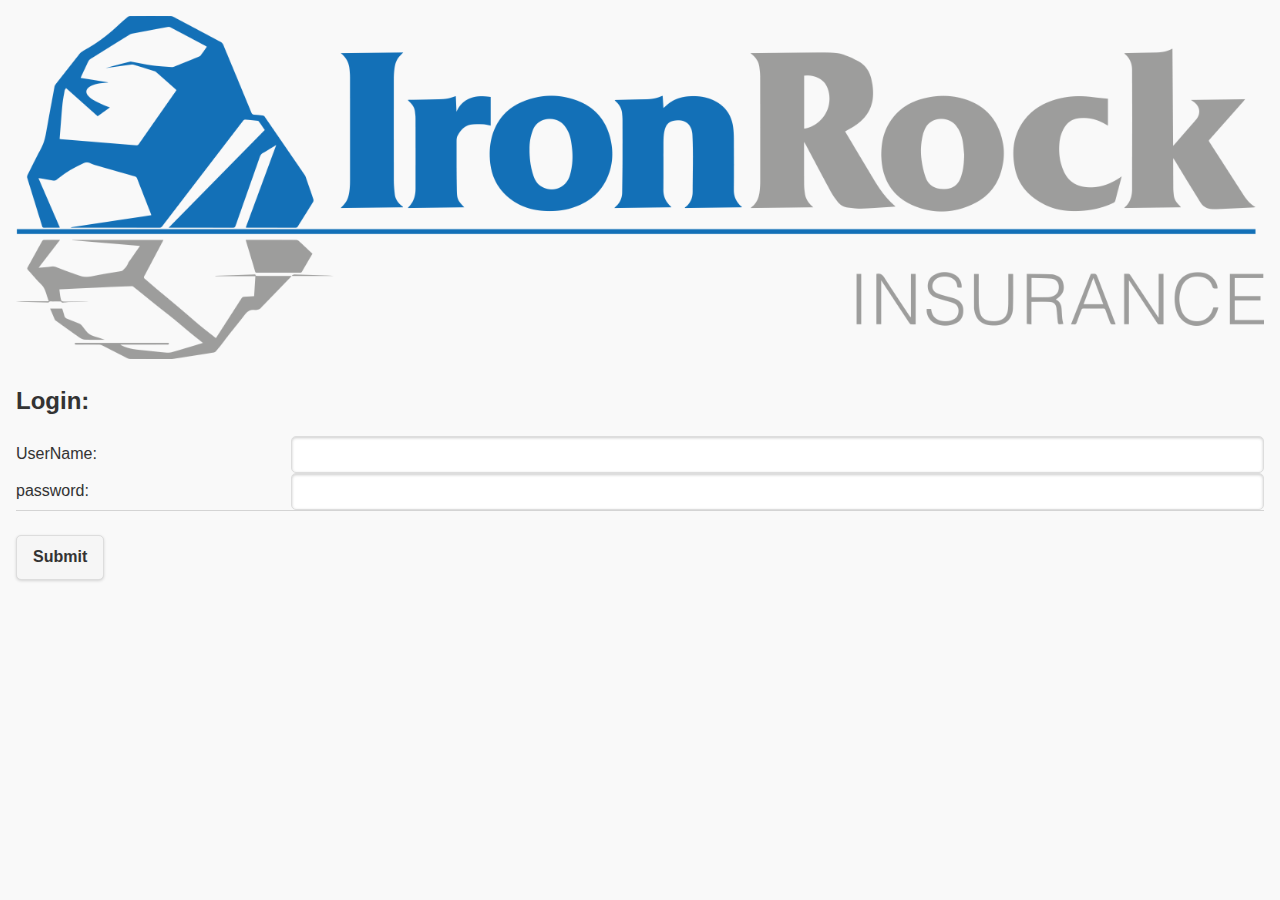
<file: platforms/browser/www/index.html>
<!DOCTYPE html>
<html>

<head>
	<meta charset="utf-8" />
	<!--
        Customize the content security policy in the meta tag below as needed. Add 'unsafe-inline' to default-src to enable inline JavaScript.
        For details, see http://go.microsoft.com/fwlink/?LinkID=617521
    -->
	<meta http-equiv="Content-Security-Policy" content="default-src *;style-src * 'unsafe-inline' ;script-src * 'unsafe-inline' ;media-src *; img-src * data:;" />
	<!--    <meta http-equiv="Content-Security-Policy" content="default-src	'self' api.courserv.com; 'self' data: gap: api.courserv.com 'unsafe-eval'; style-src 'self' 'unsafe-inline'; media-src *">-->
	<!-- IronRockApplication references -->

	<title>Iron Rock Insurance-Application</title>

	<meta name="viewport" content="width=device-width, initial-scale=1, user-scalable=no" />

	<link rel="stylesheet" href="css/jquery.mobile-1.4.5.css" />
	<link rel="stylesheet" href="css/jquery.mobile.inline-png-1.4.5.css" />
	<link rel="stylesheet" href="css/jquery.mobile.inline-svg-1.4.5.css" />
	<link rel="stylesheet" href="css/jquery.mobile.icons-1.4.5.css" />
	<link rel="stylesheet" href="css/jquery.mobile.theme-1.4.5.min.css" />
	<link rel="stylesheet" href="css/index.css" />

	<script src="scripts/jquery-2.2.2.min.js"></script>
	<script src="scripts/modernizr.custom.34982.js"></script>
	<script src="scripts/jquery.mobile-1.4.5.js"></script>

	<!--<script type="text/javascript" src="scripts/initPage.js"></script>-->

</head>

<body>
	<div data-role="page" id="main-page">
		<div data-role="main" class="ui-content">
			<img src="images/IronRockLogo.png" alt="image" style="width: 100%;" />
			<div id="main-page-login">
				<h2>Login:</h2>
				<div class="ui-field-contain">
					<label for="username">UserName:</label>
					<input type="text" name="username" id="username">

					<label for="password">password:</label>
					<input type="password" name="password" id="password">
				</div>
				<input type="button" data-inline="true" value="Submit" id="login-submit">
			</div>
			<div id="main-page-selection" style="display:none">
				<a id="menu-vehicle" data-role="button" href="#" data-shadow="false" data-theme="none">
					<img src="images/motor.jpg" border="0" style="opacity:0.4;filter:alpha(opacity=40);" />
				</a>
				<a id="menu-property" data-role="button" href="#" data-shadow="false" data-theme="none">
					<img src="images/house.jpg" border="0" style="opacity:0.4;filter:alpha(opacity=40);" />
				</a>
				<a class="exitApp" data-role="button" href="#" data-shadow="false" data-theme="none">
					<img src="images/exit.jpg" border="0" style="opacity:0.4;filter:alpha(opacity=40);" />
				</a>
			</div>
			<!--<a id="menu-vehicle" href="#" class="ui-btn ">Motor Vehicle Insurance</a>
            <a id="menu-property" href="#" class="ui-btn">Home Insurance</a>
            <a href="#" class="ui-btn exitApp">Exit App</a>-->
		</div>
	</div>

	<div data-role="page" id="personal-main-page">

		<div data-role="header" class="header" data-position="fixed">
		</div>

		<div data-role="main" class="ui-content">
			<form class="ProposalForm">
				<input type="hidden" id="signatureBytes" name="signatureBytes" />
				<input type="hidden" id="signatureImageType" name="signatureImageType" />
				<input type="hidden" id="insuranceType" name="insuranceType" />

				<div class="form-inline">
					<div class="ui-grid-a">
						<div class="ui-block-a">
							<div data-role="fieldcontain">
								<label for="applicantTRN">TRN</label>
								<!--<input type="text" name="text-basic" id="text-basic" value="" data-inline="true" />-->
								<input type="number" id="applicantTRN" name="applicantTRN" placeholder="Enter TRN" value="" data-inline="true" />
							</div>
						</div>
						<div class="ui-block-b">
							<a href="#" id="getTRNDetails" class="ui-btn ui-icon-search ui-btn-icon-notext ui-corner-all" data-inline="true">Check</a>
							<a href="#" id="clearTRNDetails" class="ui-btn ui-icon-delete ui-btn-icon-notext ui-corner-all" data-inline="true" style="display:none">Clear</a>
						</div>
					</div>
				</div>

				<hr />

				<div class="ui-grid-a">
					<div class="ui-block-a" style="width:22.5%;border-color:ActiveCaption">
						<img id="applicantPhoto" height="200" width="160" style="margin-top:20px;margin-left:20px" src="images/dummy.jpg" />
					</div>
					<div class="ui-block-b" style="width:77.5%">
						<div class="ui-field-contain" id="applicantTRNDetails">
							<label for="applicantSurname">Surname:</label>
							<input type="text" id="applicantSurname" name="applicantSurname" placeholder="Enter Surname" readonly>

							<label for="applicantFirstName">FirstName:</label>
							<input type="text" id="applicantFirstName" name="FirstName" placeholder="Enter FirstName" readonly>

							<label for="applicantMiddleName">MiddleName:</label>
							<input type="text" id="applicantMiddleName" name="applicantMiddleName" placeholder="Enter MiddleName" readonly>

							<label for="applicantTitle">Title:</label>
							<input type="text" id="applicantTitle" name="applicantTitle" placeholder="Enter Title" readonly>

							<label for="applicantDateOfBirth">Date Of Birth:</label>
							<input type="date" id="applicantDateOfBirth" name="applicantDateOfBirth" placeholder="Enter Date of Birth" readonly>
						</div>
					</div>
				</div>

				<div class="ui-field-contain">
					<label for="applicantPlaceOfBirth">Place Of Birth:</label>
					<input type="text" id="applicantPlaceOfBirth" name="applicantPlaceOfBirth" placeholder="Enter Place of Birth">

					<label for="applicantMothersMaidenName">Mother's Maiden Name:</label>
					<input type="text" id="applicantMothersMaidenName" name="applicantMothersMaidenName" placeholder="Enter your Mother's Maiden Name">

					<label for="applicantAlias">Other Names/Aliases:</label>
					<input type="text" id="applicantAlias" name="applicantAlias" placeholder="Enter other name/alias">
				</div>

				<div class="ui-field-contain">
					<label for="applicantNationality">Country of Nationality:</label>
					<select name="applicantNationality" id="applicantNationality" class="countries"></select>
					<label for="applicantIDType" class="select">ID Type:</label>
					<select id="applicantIDType" name="applicantIDType">
						<option value="national">National ID</option>
						<option value="passport">Passport</option>
						<option value="driverLicense" selected>Driver's Licence</option>
					</select>
					<input type="hidden" id="dateFirstIssued" />
					<label for="applicantIDNumber">ID Number:</label>
					<input type="number" id="applicantIDNumber" name="applicantIDnumber" placeholder="Enter ID Number">
					<label for="applicationIDExpirationDate">Expiration Date:</label>
					<input type="date" id="applicationIDExpirationDate" name="applicationIDExpirationDate" placeholder="Enter Expiration Date" value="">
				</div>

			</form>
		</div>

		<footer data-role="footer" data-position="fixed"></footer>
	</div>

	<div data-role="page" id="personal-contact-page">

		<div data-role="header" class="header" data-position="fixed">
		</div>

		<div data-role="main" class="ui-content">
			<form class="ProposalForm">
				<div class="ui-field-contain">
					<label for="SourceOfFunds">Source of Funds:</label>
					<input type="text" id="SourceOfFunds" placeholder="Enter Source of Funds">
				</div>

				<div class="ui-field-contain">
					<label for="applicantEmailAddress">Email Address:</label>
					<input type="email" id="applicantEmailAddress" name="applicantEmailAddress" placeholder="Enter Email Address">
				</div>

				<div class="ui-field-contain">
					<label for="ApplicantMobileNumber">Mobile Number:</label>
					<input type="number" id="MobileNumber" name="applicantMobileNumber" placeholder="Enter Mobile Number">
				</div>

				<div class="ui-field-contain">
					<label for="applicantHomeNumber">Home Number:</label>
					<input type="number" id="applicantHomeNumber" name="applicantHomeNumber" placeholder="Enter Home Number">
				</div>

				<div class="ui-field-contain">
					<label for="applicantWorkNumber">Work Number:</label>
					<input type="number" id="applicantWorkNumber" name="applicantWorkNumber" placeholder="Enter Work Number">
				</div>

				<div id="homeAddress">
					<h4>Home Address</h4>
					<div class="ui-field-contain">
						<label for="applicantHomeStreetName">Street Number and Name:</label>
						<input type="text" id="applicantHomeStreetName" name="applicantHomeStreetName" placeholder="Enter Street Number and Name">
					</div>

					<div class="ui-field-contain">
						<label for="applicantHomeTown">City/Town/Postal Zone:</label>
						<input type="text" id="applicantHomeTown" name="applicantHomeTown" placeholder="Enter City, Town or Postal Zone">
					</div>

					<div class="ui-field-contain jamaica">
						<label for="applicantHomeParish">Select Parish:</label>
						<select name="applicantHomeParish" id="applicantHomeParish" data-mini="true">
							<option value="Kingston">Kingston</option>
							<option value="St. Andrew">St. Andrew</option>
							<option value="St. Catherine">St. Catherine</option>
							<option value="Clarendon">Clarendon</option>
							<option value="Manchester">Manchester</option>
							<option value="St. Elizabeth">St. Elizabeth</option>
							<option value="Westmoreland">Westmoreland</option>
							<option value="Hanover">Hanover</option>
							<option value="St. James">St. James</option>
							<option value="Trelawny">Trelawny</option>
							<option value="St. Ann">St. Ann</option>
							<option value="St. Mary">St. Mary</option>
							<option value="Portland">Portland</option>
							<option value="St. Thomas">St. Thomas</option>
						</select>
					</div>

					<div class="ui-field-contain international" style="display:none">
						<label for="applicantHomePostalCode">Postal Code:</label>
						<input type="text" id="applicantHomePostalCode" name="applicantHomePostalCode" placeholder="Enter Postal/ZIP Code">
					</div>

					<div class="ui-field-contain international" style="display:none">
						<label for="applicantHomeState">State/Province:</label>
						<input type="text" id="applicantHomeState" name="applicantHomeState" placeholder="Enter State/Province/County">
					</div>

					<div class="ui-field-contain">
						<label for="applicantHomeCountry">Select Country:</label>
						<select name="applicantHomeCountry" id="applicantHomeCountry" class="countries" data-mini="true"></select>
					</div>
				</div>


				<div class="ui-grid-c">
					<div class="ui-block-a" style="width: 40%">
						<label for="mailingAddressSame">
							Is Mailing Address Same as Home Address?
						</label>
					</div>
					<div class="ui-block-b" style="width: 40%">
						<select name="mailingAddressSame" id="mailingAddressSame" data-role="slider" data-mini="true">
							<option value="no">No</option>
							<option value="yes" selected>Yes</option>
						</select>
					</div>
				</div>

				<div id="mailingAddress" style="display:none">
					<h4>Mailing Address</h4>
					<div class="ui-field-contain">
						<label for="applicantMailStreetName">Street Number and Name:</label>
						<input type="text" id="applicantMailStreetName" name="appplicantMailStreetName" placeholder="Enter Street Number and Name">
					</div>

					<div class="ui-field-contain">
						<label for="applicantMailTown">City/Town/Postal Zone:</label>
						<input type="text" id="applicantMailTown" name="applicantMailTown" placeholder="Enter City, Town or Postal Zone">
					</div>

					<div class="ui-field-contain jamaica">
						<label for="applicantMailParish">Select Parish:</label>
						<select name="applicantMailParish" id="applicantMailParish" data-mini="true">
							<option value="Kingston">Kingston</option>
							<option value="St. Andrew">St. Andrew</option>
							<option value="St. Catherine">St. Catherine</option>
							<option value="Clarendon">Clarendon</option>
							<option value="Manchester">Manchester</option>
							<option value="St. Elizabeth">St. Elizabeth</option>
							<option value="Westmoreland">Westmoreland</option>
							<option value="Hanover">Hanover</option>
							<option value="St. James">St. James</option>
							<option value="Trelawny">Trelawny</option>
							<option value="St. Ann">St. Ann</option>
							<option value="St. Mary">St. Mary</option>
							<option value="Portland">Portland</option>
							<option value="St. Thomas">St. Thomas</option>
						</select>
					</div>

					<div class="ui-field-contain international" style="display:none">
						<label for="applicantMailPostalCode">Postal Code:</label>
						<input type="text" id="applicantMailPostalCode" name="applicantMailPostalCode" placeholder="Enter Postal/ZIP Code">
					</div>

					<div class="ui-field-contain international" style="display:none">
						<label for="applicantMailState">State/Province:</label>
						<input type="text" id="applicantMailState" name="applicantMailState" placeholder="Enter State/Province/County">
					</div>

					<div class="ui-field-contain">
						<label for="applicantMailCountry">Select Country:</label>
						<select name="applicantMailCountry" id="applicantMailCountry" class="countries" data-mini="true"></select>
					</div>

				</div>

			</form>

		</div>
		<footer data-role="footer" data-position="fixed"></footer>
	</div>

	<div data-role="page" id="personal-employer-details-page">

		<div data-role="header" class="header">
		</div>

		<div data-role="main" class="ui-content">
			<form class="ProposalForm">

				<div id="employer">
					<div class="ui-field-contain">
						<label for="applicantOccupation">Occupation:</label>
						<select name="applicantOccupation" id="applicantOccupation"></select>
					</div>
					<div class="ui-field-contain">
						<label for="employerName">Company Name:</label>
						<input type="text" name="employerName" id="employerName" placeholder="Enter Name In Full">
					</div>
					<div class="ui-field-contain">
						<label for="employerStreetName">Street Number and Name:</label>
						<input type="text" name="employerStreetName" id="employerStreetName" placeholder="Enter Street Number and Name">
					</div>
					<div class="ui-field-contain">
						<label for="employerTown">City/Town/Postal Zone:</label>
						<input type="text" name="employerTown" id="employerTown" placeholder="Enter City, Town or Postal Zone">
					</div>

					<div class="ui-field-contain jamaica">
						<label for="employerParish">Select Parish:</label>
						<select name="employerParish" id="employerParish" data-mini="true">
							<option value="Kingston">Kingston</option>
							<option value="St. Andrew">St. Andrew</option>
							<option value="St. Catherine">St. Catherine</option>
							<option value="Clarendon">Clarendon</option>
							<option value="Manchester">Manchester</option>
							<option value="St. Elizabeth">St. Elizabeth</option>
							<option value="Westmoreland">Westmoreland</option>
							<option value="Hanover">Hanover</option>
							<option value="St. James">St. James</option>
							<option value="Trelawny">Trelawny</option>
							<option value="St. Ann">St. Ann</option>
							<option value="St. Mary">St. Mary</option>
							<option value="Portland">Portland</option>
							<option value="St. Thomas">St. Thomas</option>
						</select>

					</div>

					<div class="ui-field-contain international" style="display:none">
						<label for="employerPostalCode">Postal Code:</label>
						<input type="text" id="employerPostalCode" name="employerPostalCode" placeholder="Enter Postal/ZIP Code">
					</div>

					<div class="ui-field-contain international" style="display:none">
						<label for="employerState">State/Province:</label>
						<input type="text" id="employerState" name="employerState" placeholder="Enter State/Province/County">
					</div>

					<div class="ui-field-contain">
						<label for="employerNationality">Nationality:</label>
						<select name="employerNationality" id="employerNationality" class="countries" data-mini="true"></select>
					</div>
				</div>
				<hr />

				<div class="ui-grid-c">
					<div class="ui-block-a" style="width: 75%">
						<label for="applicantRelativeInPublicOffice">
							Have you or any relative or close associate been entrusted with prominent pubic functions(e.g. Member of Parliament, Senator or Mayor, Senior Government Official, Judiciary, Security forces)?
						</label>
					</div>
					<div class="ui-block-b" style="width: 25%">
						<select name="applicantRelativeInPublicOffice" id="applicantRelativeInPublicOffice" data-role="slider" data-mini="true">
							<option value="no" selected="">No</option>
							<option value="yes">Yes</option>
						</select>
					</div>
				</div>

				<div id="publicofficerelation" style="display:none">
					<div class="publicofficerelations">
						<h4>Relative 1</h4>
						<hr />
						<div class="ui-field-contain office">
							<label for="applicantRelativeTypePublicOffice0">Type of Public Office</label>
							<input type="text" name="applicantRelativeTypePublicOffice0" id="applicantRelativeTypePublicOffice0" value="">
						</div>
						<div class="ui-field-contain name">
							<label for="applicantRelativeInPublicOfficeName0">Name</label>
							<input type="text" name="applicantRelativeInPublicOfficeName0" id="applicantRelativeInPublicOfficeName0" value="">
						</div>
						<div class="ui-field-contain address">
							<label for="applicantRelativeInPublicOfficeAddress0">Address</label>
							<input type="text" name="applicantRelativeInPublicOfficeAddress0" id="applicantRelativeInPublicOfficeAddress0" value="">
						</div>
						<div class="ui-field-contain relation">
							<label for="applicantRelativeInPublicOfficeRelation0">Relation</label>
							<select name="applicantRelativeInPublicOfficeRelation0" id="applicantRelativeInPublicOfficeRelation0">
								<option value="spouse">Spouse</option>
								<option value="child">Child</option>
								<option value="father">Father</option>
								<option value="mother">Mother</option>
							</select>
						</div>
						<div data-role="controlgroup" data-type="horizontal" data-mini="true">
							<a href="#" class="ui-btn ui-corner-all ui-icon-plus ui-btn-icon-left Add">Add Relative</a>
							<a href="#" class="ui-btn ui-corner-all ui-icon-delete ui-btn-icon-right Delete" style="display:none">Delete</a>
						</div>
					</div>
				</div>

			</form>

		</div>
		<footer data-role="footer" data-position="fixed"></footer>
	</div>

	<div data-role="page" data-dialog="true" id="taxOfficeVehicleDialog">
		<div data-role="main" class="ui-content">
			<h2>Add Vehicle</h2>
			<form id="taxOfficeQuery">
				<!--<div class="ui-grid-a">
                    <div class="ui-block-a">
                        <label for="isNewVehicle">Is Vehicle Registered?</label>
                    </div>
                    <div class="ui-block-b">
                        <select name="isNewVehicle" id="isNewVehicle" data-role="slider" data-mini="true">
                            <option value="no">No</option>
                            <option value="yes" selected>Yes</option>
                        </select>
                    </div>
                </div>-->
				<div class="ui-grid-a registration">
					<div class="ui-block-a">
						<label for="QueryVehicleRegistrationNo">Registration No.:</label>
					</div>
					<div class="ui-block-b">
						<input type="text" name="QueryVehicleRegistrationNo" id="QueryVehicleRegistrationNo" value="">
					</div>
				</div>

				<div class="ui-grid-a chassis">
					<!--style="display:none">-->
					<div class="ui-block-a">
						<label for="QueryVehicleChassisNo">Chassis No.:</label>
					</div>
					<div class="ui-block-b">
						<input type="text" name="QueryVehicleChassisNo" id="QueryVehicleChassisNo" value="">
					</div>
				</div>

				<div id="taxOfficeQueryManualEntry" style="display:none">
					<div class="ui-grid-a">
						<div class="ui-block-a">
							<label for="QueryVehicleEngineNo">Engine No.:</label>
						</div>
						<div class="ui-block-b">
							<input type="text" name="QueryVehicleEngineNo" id="QueryVehicleEngineNo" value="">
						</div>
					</div>

					<div class="ui-grid-a">
						<div class="ui-block-a">
							<label for="QueryVehicleMake">Make:</label>
						</div>
						<div class="ui-block-b">
							<select name="QueryVehicleMake" id="QueryVehicleMake"></select>
						</div>
					</div>
					<div class="ui-grid-a">
						<div class="ui-block-a">
							<label for="QueryVehicleModel">Model:</label>
						</div>
						<div class="ui-block-b">
							<select name="QueryVehicleModel" id="QueryVehicleModel"></select>
						</div>
					</div>

					<div class="ui-grid-a">
						<div class="ui-block-a">
							<label for="QueryVehicleBodyType">Body Type:</label>
						</div>
						<div class="ui-block-b">
							<select name="QueryVehicleBodyType" id="QueryVehicleBodyType"></select>
						</div>
					</div>

					<div class="ui-grid-a">
						<div class="ui-block-a">
							<label for="QueryVehicleColour">Colour:</label>
						</div>
						<div class="ui-block-b">
							<select name="QueryVehicleColour" id="QueryVehicleColour"></select>
						</div>
					</div>


					<div class="ui-grid-a">
						<div class="ui-block-a">
							<label for="QueryVehicleYear">Year:</label>
						</div>
						<div class="ui-block-b">
							<input type="number" name="QueryVehicleYear" id="QueryVehicleYear" value="">
						</div>
					</div>
				</div>

				<div class="ui-grid-a sum-insured">
					<div class="ui-block-a">
						<label for="QueryVehicleSumInsured">Sum Being Insured:</label>
					</div>
					<div class="ui-block-b">
						<input type="number" name="QueryVehicleSumInsured" id="QueryVehicleSumInsured" value="">
					</div>
				</div>

				<a href="#vehicle-particulars-page" class="ui-btn ui-btn-inline ui-icon-back ui-btn-icon-right">Return</a>
				<a href="#" id="queryVehicleSearch" class="ui-btn ui-btn-inline ui-icon-navigation ui-btn-icon-right" data-textonly="false" data-textvisible="true" data-msgtext="Retrieving Data..." data-inline="true">Add</a>
				<a href="#" id="queryVehicleAdd" class="ui-btn ui-btn-inline ui-icon-plus ui-btn-icon-right" style="display:none">Add</a>
			</form>

		</div>
	</div>

	<div data-role="page" id="vehicle-particulars-page">

		<div data-role="header" class="header">
		</div>

		<div data-role="main" class="ui-content">
			<form class="ProposalForm" id="vehicleToBeInsuredCtrl">
				<h4>PARTICULARS OF VEHICLE(S) TO BE INSURED</h4>
				<p>You are required to ensure that the Sum Insured is revised annually to reflect the current market value. Claims will be settled based on the market value at the time of the loss. For total losses you will be paid based on the market value or Policy Sum Insured whichever is lesser.</p>
				<a href="#taxOfficeVehicleDialog" class="ui-btn ui-corner-all ui-icon-plus ui-btn-icon-right ui-btn-inline ui-mini">Add Vehicle</a>
				<a href="#" id="taxOfficeVehicleRefresh" class="ui-btn ui-corner-all ui-icon-delete ui-btn-icon-right ui-btn-inline ui-mini" style="display:none">Refresh</a>
				<div id="vehiclesToBeInsured">
					<div class="ui-grid-d" data-id="0">
						<div class="ui-block-a">
							<h4>Plate No</h4>
						</div>
						<div class="ui-block-b">
							<h4>Make/Model</h4>
						</div>
						<div class="ui-block-c">
							<h4>Year/Body/Colour</h4>
						</div>
						<div class="ui-block-d">
							<h4>Chassis/Engine</h4>
						</div>
						<div class="ui-block-e">
							<h4>Sum Insured</h4>
						</div>
					</div>
				</div>

				<hr />
				<div class="ui-grid-a">
					<input type="hidden" name="currency" id="currency" value="JA" />
					<div class="ui-block-a" style="width:40%">
						<label for="startDate">Insurance Start Date:</label>
					</div>
					<div class="ui-block-b" style="width:60%">
						<input name="startDate" type="date" id="startDate" placeholder="Start Date" />
					</div>
				</div>

				<div class="ui-grid-c">

					<div class="ui-block-a" style="width:40%">
						<label for="isOwnerOfVehicle">Are you the owner of the vehicle?</label>
					</div>
					<div class="ui-block-b" style="width:10%">
						<select name="isOwnerOfVehicle" id="isOwnerOfVehicle" data-role="slider" data-mini="true">
							<option value="no">No</option>
							<option value="yes" selected>Yes</option>
						</select>
					</div>

					<div class="ui-block-c vehicleNameAddressOfOwner" style="width:50%;display:none">
						<div class="ui-field-contain">
							<label for=nameAddressOfOwner>Owner Details:</label>
							<textarea name="nameAddressOfOwner" id="nameAddressOfOwner" placeholder="Owner's Name/Address"></textarea>
						</div>
					</div>
				</div>

				<div class="ui-grid-c">
					<div class="ui-block-a" style="width:40%">
						<label for="trailerUsed">Will a trailer be used?</label>
					</div>
					<div class="ui-block-b" style="width:10%">
						<select name="trailerUsed" id="trailerUsed" data-role="slider" data-mini="true">
							<option value="no">No</option>
							<option value="yes">Yes</option>
						</select>
					</div>
				</div>


				<div id="lien-holder">
					<h4>Lien Holder</h4>
					<div class="ui-field-contain">
						<label for="lienHolder">Is there a Lien Holder?</label>
						<select name="lienHolder" id="lienHolder" data-role="slider" data-mini="true">
							<option value="no" selected="">No</option>
							<option value="yes">Yes</option>
						</select>
					</div>

					<div class="lienHolderClass" style="display:none">
						<div class="ui-grid-a">
							<div class="ui-block-a">
								<div class="ui-field-contain">
									<label for="lienHolderNameInFull">&nbsp;&nbsp;Name:</label>
									<input type="text" name="lienHolderNameInFull" id="lienHolderNameInFull" value="">
								</div>
								<div class="ui-field-contain">
									<label for="lienHolderTown">&nbsp;&nbsp;Town:</label>
									<input type="text" name="lienHolderTown" id="lienHolderTown" value="">
								</div>
							</div>
							<div class="ui-block-b">
								<div class="ui-field-contain">
									<label for="lienHolderStreetName">&nbsp;&nbsp;Address:</label>
									<input type="text" name="lienHolderStreetName" id="lienHolderStreetName" value="">
								</div>
								<div class="ui-field-contain">
									<label for="lienHolderParish">&nbsp;&nbsp;Parish:</label>
									<select name="lienHolderParish" id="lienHolderParish" data-mini="true">
										<option value="Kingston">Kingston</option>
										<option value="St. Andrew">St. Andrew</option>
										<option value="St. Catherine">St. Catherine</option>
										<option value="Clarendon">Clarendon</option>
										<option value="Manchester">Manchester</option>
										<option value="St. Elizabeth">St. Elizabeth</option>
										<option value="Westmoreland">Westmoreland</option>
										<option value="Hanover">Hanover</option>
										<option value="St. James">St. James</option>
										<option value="Trelawny">Trelawny</option>
										<option value="St. Ann">St. Ann</option>
										<option value="St. Mary">St. Mary</option>
										<option value="Portland">Portland</option>
										<option value="St. Thomas">St. Thomas</option>
									</select>
								</div>
							</div>
						</div>
					</div>
				</div>



			</form>

		</div>
		<footer data-role="footer" data-position="fixed"></footer>
	</div>

	<div data-role="page" id="vehicle-insurance-coverage-page">

		<div data-role="header" class="header">
		</div>

		<div data-role="main" class="ui-content">
			<form class="ProposalForm">
				<div class="ui-field-contain">
					<label for="insuranceCoverage">Insurance coverage:</label>
					<select name="insuranceCoverage" id="insuranceCoverage" data-mini="true">
						<option value="Comprehensive" title="Liability for Third Party Bodily Injury and Property Damage and loss of or damage to the Insured’s Motor Vehicle">Comprehensive</option>
						<option value="ThirdPartyFireTheft" title="Liability for Third Party Bodily Injury and Property Damage and Loss of or damage to the Insured’s Motor Vehicle by Fire or Theft">Third Party Fire and Theft</option>
						<option value="ThirdParty" title="Liability for Third Party Bodily Injury and Property Damage">Third Party Liability</option>
					</select>
					<label for="vehicleUsedAs">Vehicle Used As:</label>
					<select name="vehicleUsedAs" id="vehicleUsedAs" data-mini="true">
						<option value="CarriageOwnGoods">Carriage of own goods only (Private Commercial)</option>
						<option value="CarriagePassengersNotHire">Carriage of passengers not for hire or reward</option>
						<option value="CarriagePassengersHire">Carriage of Passengers for hire or reward</option>
						<option value="SocialDomesticPleasure" selected>Social domestic and pleasure purposes only</option>
						<option value="GeneralCartage">General Cartage</option>
						<option value="SocialDomesticPleasureBusiness">Social domestic & pleasure purposes and Proposer’s business use</option>
						<option value="CommercialTravelling">Commercial travelling</option>
					</select>
				</div>



				<div class="ui-grid-c">
					<div class="ui-block-a" style="width:40%">
						<label>Is the vehicle fitted with an anti-theft device?:</label>
					</div>
					<div class="ui-block-b" style="width:10%">
						<select name="vehicleAntiTheftDevice" id="vehicleAntiTheftDevice" data-role="slider" data-mini="true">
							<option value="no" selected="">No</option>
							<option value="yes">Yes</option>
						</select>
					</div>
					<div class="ui-block-c VehicleAntiTheftDeviceProviderClass" style="width:50%;display:none">
						<div class="ui-field-contain">
							<label for="vehicleAntiTheftDeviceName">Name of device:</label>
							<textarea name="vehicleAntiTheftDeviceName" id="vehicleAntiTheftDeviceName"></textarea>
							<label for="vehicleAntiTheftDeviceType">Type:</label>
							<textarea name="vehicleAntiTheftDeviceType" id="vehicleAntiTheftDeviceType"></textarea>
							<label for="vehicleAntiTheftDeviceNameOfProvider">Name of provider:</label>
							<textarea name="vehicleAntiTheftDeviceNameOfProvider" id="vehicleAntiTheftDeviceNameOfProvider"></textarea>
						</div>
					</div>
				</div>


				<div class="ui-grid-c">
					<div class="ui-block-a" style="width:40%">
						<label>Will you have regular custody of the vehicle?:</label>
					</div>
					<div class="ui-block-b" style="width:10%">
						<select name="vehicleRegularCustody" id="vehicleRegularCustody" data-role="slider" data-mini="true">
							<option value="no">No</option>
							<option value="yes" selected>Yes</option>
						</select>
					</div>
					<div class="ui-block-c vehicleRegularCustodyDetailsClass" style="width:50%;display:none">
						<div class="ui-field-contain">
							<label for="vehicleRegularCustodyDetails">Details:</label>
							<textarea name="vehicleRegularCustodyDetails" id="vehicleRegularCustodyDetails"></textarea>
						</div>
					</div>
				</div>


				<div class="ui-grid-c">
					<div class="ui-block-a" style="width:40%">
						<label for="vehicleGaragedAtProposersHome">Is the vehicle garaged at the Proposer's home address?</label>
					</div>
					<div class="ui-block-b" style="width:10%">
						<select name="vehicleGaragedAtProposersHome" id="vehicleGaragedAtProposersHome" data-role="slider" data-mini="true">
							<option value="no">No</option>
							<option value="yes" selected>Yes</option>
						</select>
					</div>
					<div class="ui-block-c vehicleGaragedAtProposersHomeDetailsClass" style="width:50%;display:none">
						<div class="ui-field-contain">
							<label for="vehicleGaragedAtProposersHomeDetails">Details:</label>
							<textarea name="vehicleGaragedAtProposersHomeDetails" id="vehicleGaragedAtProposersHomeDetails"></textarea>
						</div>
					</div>
				</div>


				<div class="ui-grid-c">
					<div class="ui-block-a" style="width:25%">
						<label for="vehicleKeptIn">Is Vehicle Kept In?</label>
					</div>
					<div class="ui-block-b" style="width:25%">
						<select name="vehicleKeptIn" id="vehicleKeptIn" data-mini="true">
							<option value="lockedgarage">Locked Garage</option>
							<option value="SecureCompound">Secure Compound</option>
							<option value="Other">Other</option>
						</select>
					</div>

					<div class="ui-block-c vehicleKeptInOtherClass" style="width:50%;display:none">
						<div class="ui-field-contain">
							<label for="vehicleKeptInOtherDetails" style="display:none">Details:</label>
							<textarea name="vehicleKeptInOtherDetails" id="vehicleKeptInOtherDetails" placeholder="Details" style="display:none"></textarea>
						</div>
					</div>
				</div>



				<div class="ui-grid-c">
					<div class="ui-block-a" style="width:40%">
						<label for="proposerInsured">Is the Proposer now insured or was previously insured in respect of any vehicles(s)?</label>
					</div>
					<div class="ui-block-b" style="width:10%">
						<select name="proposerInsured" id="proposerInsured" data-role="slider" data-mini="true">
							<option value="no" selected>No</option>
							<option value="yes">Yes</option>
						</select>
					</div>
					<div class="ui-block-c proposerInsuranceDetailsClass" style="width:50%;display:none">
						<div class="ui-field-contain">
							<label for="proposerInsuranceDetails">Details:</label>
							<textarea name="proposerInsuranceDetails" id="proposerInsuranceDetails" placeholder="Details"></textarea>
						</div>
					</div>
				</div>

				<div class="ui-grid-c">
					<div class="ui-block-a" style="width:40%">
						<label for="proposerEntitledToNOClaimDiscount">Is the proposer entitled to No Claim Discount from previous insurer(s) in respect of any vehicle(s) described in the proposal?</label>
					</div>
					<div class="ui-block-b" style="width:10%">
						<select name="proposerEntitledToNOClaimDiscount" id="proposerEntitledToNOClaimDiscount" data-role="slider" data-mini="true">
							<option value="no" selected>No</option>
							<option value="yes">Yes</option>
						</select>
					</div>
					<div class="ui-block-c" style="width:50%;display:none">
						<p id="proposerEntitledToNOClaimDiscountProof" style="display:none;color:red">Please submit proof of No Claim Discount Letter or Renewal Notice</p>
					</div>
				</div>


				<div class="ui-grid-c">
					<div class="ui-block-a" style="width:40%">
						<label for="applicantOtherInsurer">Do you have any other insurance(s) with IronRock Insurance Company Ltd.?</label>
					</div>
					<div class="ui-block-b" style="width:10%">
						<select name="applicantOtherInsurer" id="applicantOtherInsurer" data-role="slider" data-mini="true">
							<option value="no" selected>No</option>
							<option value="yes">Yes</option>
						</select>
					</div>
					<div class="ui-block-c applicantOtherInsurerTypeClass" style="width:50%;display:none">
						<div class="ui-field-contain">
							<label for="applicantOtherInsurerType">Type:</label>
							<textarea name="applicantOtherInsurerType" id="applicantOtherInsurerType"></textarea>
						</div>
					</div>
				</div>


				<div data-role="popup" id="applicantPreviouslyInsuredPopup">
					<p>Has any Insurer(s) in respect of the Proposer or any other person who will regularly drive ever:</p>
					<ul>
						<li>Declined your proposal?</li>
						<li>Required and increased premium or imposed special conditions</li>
						<li>Cancelled or refused to renew an existing insurance?</li>
					</ul>
				</div>


				<div class="ui-grid-c">
					<div class="ui-block-a" style="width:40%">
						<label for="applicantPreviouslyInsured">
							Declined/Cancelled/Problematic Previous Insurance:<a href="#applicantPreviouslyInsuredPopup" data-rel="popup" data-transition="pop" class="my-tooltip-btn ui-btn ui-alt-icon ui-nodisc-icon ui-btn-inline ui-icon-info ui-btn-icon-notext" title="Learn more">?</a>
						</label>
					</div>
					<div class="ui-block-b" style="width:10%">
						<select name="applicantPreviouslyInsured" id="applicantPreviouslyInsured" data-role="slider" data-mini="true">
							<option value="no" selected>No</option>
							<option value="yes">Yes</option>
						</select>
					</div>
					<div class="ui-block-c ApplicantPreviouslyInsuredClass" style="width:50%;display:none">
						<div class="ui-field-contain">
							<label for="ApplicantPreviouslyInsuredDetails">Details:</label>
							<textarea name="ApplicantPreviouslyInsuredDetails" id="ApplicantPreviouslyInsuredDetails"></textarea>
						</div>
					</div>
				</div>


				<div class="ui-grid-a">
					<div class="ui-block-a" style="width:40%">
						<label for="typeOfAuthorizedDriver">Type of Authorized Driver Clause:</label>
					</div>
					<div class="ui-block-b" style="width:60%">
						<select name="typeOfAuthorizedDriver" id="typeOfAuthorizedDriver" data-mini="true">
							<option value="OpenDriving">Open Driving</option>
							<option value="RestrictedDriving">Restricted Driving(Restricted Discount Available)</option>
						</select>
					</div>
				</div>


			</form>
		</div>

		<footer data-role="footer" data-position="fixed"></footer>
	</div>

	<div data-role="page" id="vehicle-driver-details-page">

		<div data-role="header" class="header">
		</div>

		<div data-role="main" class="ui-content">
			<form class="ProposalForm">

				<!--<div class="ui-grid-a">
                    <div class="ui-block-a">
                        <label for="regularDriverOfVehicle">Will you be the regular driver of the vehicle:</label>
                    </div>
                    <div class="ui-block-b">
                        <select name="regularDriver" id="regularDriver" data-role="slider" data-mini="true">
                            <option value="no">No</option>
                            <option value="yes" selected>Yes</option>
                        </select>
                    </div>
                </div>-->
				<h4>Regular Drivers</h4>
				<div class="ui-grid-a" id="regularDriversBtns">
					<div class="ui-block-a">
						<div class="ui-field-contain">
							<label for="regularDriverQueryID">Driver Licence:</label>
							<input type="text" id="regularDriverQueryID" placeholder="Enter Driver Licence No">
						</div>
					</div>
					<div class="ui-block-b">
						<div data-role="controlgroup" data-type="horizontal" data-mini="true" style="margin-top:15px">
							<a href="#" class="ui-btn ui-corner-all ui-icon-plus ui-btn-icon-right Add">Add Driver</a>
							<a href="#" class="ui-btn ui-corner-all ui-icon-delete ui-btn-icon-right Reset">Reset</a>
						</div>
					</div>
				</div>

				<div id="regularDriversId" style="display:none">
					<div class="regularDriversCls">
						<h4>Driver 1</h4>
						<hr />
						<div class="ui-field-contain name">
							<label for="regularDriversName0">Name:</label>
							<input type="text" name="regularDriversName0" id="regularDriversName0" value="" readonly>
						</div>
						<div class="ui-field-contain occupation">
							<label for="regularDriversOccupation0">Occupation:</label>
							<select name="regularDriversOccupation0" id="regularDriversOccupation0"></select>
						</div>
						<div class="ui-field-contain DateOfBirth">
							<label for="regularDriversDateOfBirth0">Date of Birth:</label>
							<input type="date" name="regularDriversDateOfBirth0" id="regularDriversDateOfBirth0" value="" readonly>
						</div>
						<div class="ui-field-contain DriversDL">
							<label for="regularDriversDL0">Driver's Licence:</label>
							<input type="text" name="regularDriversDL0" id="regularDriversDL0" value="" readonly>
						</div>
						<div class="ui-field-contain DriversDLExpirationDate">
							<label for="regularDriversDLExpirationDate0">Expiration Date:</label>
							<input type="date" name="regularDriversDLExpirationDate0" id="regularDriversDLExpirationDate0" value="" readonly>
						</div>
						<div class="ui-field-contain DriversDLOriginalDateOfIssue">
							<label for="regularDriversDLOriginalDateOfIssue0">Original Date of Issue:</label>
							<input type="date" name="regularDriversDLOriginalDateOfIssue0" id="regularDriversDLOriginalDateOfIssue0" value="" readonly>
						</div>
						<div class="ui-field-contain DriversRelationshipToProposer">
							<label for="regularDriversRelationshipToProposer0">Relationship to Proposer:</label>
							<input type="text" name="regularDriversRelationshipToProposer0" id="regularDriversRelationshipToProposer0" value="">
						</div>
					</div>
				</div>



				<h4>Will anyone driving your motor vehicle:</h4>
				<div id="InexperiencedDriverBlock" class="ui-grid-a">
					<div class="ui-block-a">
						<fieldset data-role="controlgroup">
							<legend>Be under the age of:</legend>
							<input class="inexperiencedDriver" type="checkbox" name="21YearsOldPrivateCars" id="21YearsOldPrivateCars">
							<label for="21YearsOldPrivateCars">21 Years Old</label>
							<input class="inexperiencedDriver" type="checkbox" name="23YearsOldPrivateCommercial" id="23YearsOldPrivateCommercial">
							<label for="23YearsOldPrivateCommercial">23 Years Old</label>
							<input class="inexperiencedDriver" type="checkbox" name="25YearsOldGeneralCartage" id="25YearsOldGeneralCartage">
							<label for="25YearsOldGeneralCartage">25 Years Old</label>
						</fieldset>
					</div>
					<div class="ui-block-b">
						<fieldset data-role="controlgroup">
							<legend>Have Driving Experience less than:</legend>
							<input class="inexperiencedDriver" type="checkbox" name="24MonthsPrivateLicence" id="24MonthsPrivateLicence">
							<label for="24MonthsPrivateLicence">24 Months Private Licence</label>
							<input class="inexperiencedDriver" type="checkbox" name="36MonthsGeneralLicencePrivateCommercial" id="36MonthsGeneralLicencePrivateCommercial">
							<label for="36MonthsGeneralLicencePrivateCommercial">36 Months General Licence-Private Commercial</label>
							<input class="inexperiencedDriver" type="checkbox" name="5YearsGeneralLicencePublicCommercial" id="5YearsGeneralLicencePublicCommercial">
							<label for="5YearsGeneralLicencePublicCommercial">5 Years General Licence-Public Commercial</label>
						</fieldset>
					</div>
				</div>
				<!--<div class="ui-grid-a" id="inexperiencedDriversBtns" style="display:none">
                    <div class="ui-block-a">
                        <div class="ui-field-contain">
                            <label for="inexperiencedDriverQueryID">Driver Licence:</label>
                            <input type="text" id="inexperiencedDriverQueryID" placeholder="Enter Driver Licence No">
                        </div>
                    </div>
                    <div class="ui-block-b">
                        <div data-role="controlgroup" data-type="horizontal" data-mini="true" style="margin-top:15px">
                            <a href="#" class="ui-btn ui-corner-all ui-icon-plus ui-btn-icon-right Add">Add Driver</a>
                            <a href="#" class="ui-btn ui-corner-all ui-icon-delete ui-btn-icon-right Reset">Reset</a>
                        </div>
                    </div>
                </div>
                <div id="inexperiencedDriversId" style="display:none">
                    <div class="inexperiencedDriversCls">
                        <h4>Driver 1</h4>
                        <hr />
                        <div class="ui-field-contain name">
                            <label for="inexperiencedDriversName0">Name:</label>
                            <input type="text" name="inexperiencedDriversName0" id="inexperiencedDriversName0" value="" readonly>
                        </div>
                        <div class="ui-field-contain occupation">
                            <label for="inexperiencedDriversOccupation0">Occupation:</label>
                            <input type="text" name="inexperiencedDriversOccupation0" id="inexperiencedDriversOccupation0" value="">
                        </div>
                        <div class="ui-field-contain DateOfBirth">
                            <label for="inexperiencedDriversDateOfBirth0">Date of Birth:</label>
                            <input type="date" name="inexperiencedDriversDateOfBirth0" id="inexperiencedDriversDateOfBirth0" value="" readonly>
                        </div>
                        <div class="ui-field-contain DriversDL">
                            <label for="inexperiencedDriversDL0">Driver's Licence:</label>
                            <input type="text" name="inexperiencedDriversDL0" id="inexperiencedDriversDL0" value="" readonly>
                        </div>
                        <div class="ui-field-contain DriversDLOriginalDateOfIssue">
                            <label for="inexperiencedDriversDLOriginalDateOfIssue0">Original Date of Issue:</label>
                            <input type="date" name="inexperiencedDriversDLOriginalDateOfIssue0" id="inexperiencedDriversDLOriginalDateOfIssue0" value="" readonly>
                        </div>
                        <div class="ui-field-contain DriversRelationshipToProposer">
                            <label for="inexperiencedDriversRelationshipToProposer0">Relationship to Proposer:</label>
                            <input type="text" name="inexperiencedDriversRelationshipToProposer0" id="inexperiencedDriversRelationshipToProposer0" value="" readonly>
                        </div>
                    </div>
                </div>

                <h4>State the number of motor vehicles[including motorcycle(s)] owned by you</h4>
                <div id="numberOfVehiclesOwned"></div>-->

			</form>

		</div>
		<footer data-role="footer" data-position="fixed"></footer>
	</div>

	<div data-role="page" id="vehicle-accidents-page">

		<div data-role="header" class="header">
		</div>

		<div data-role="main" class="ui-content">
			<form class="ProposalForm">
				<p>Have you or any regular drivers had any accidents or losses during the past three years(whether insured or not) in respect of all vehicles:</p>

				<ol>
					<li>Owned by you, whether or not you were the driver at the material time?</li>
					<li>Not owned by you, but driven by you or in your custody at the material time?</li>
				</ol>

				<label for="involvedInAccident"></label>
				<select name="involvedInAccident" id="involvedInAccident" data-role="slider" data-mini="true">
					<option value="no" selected>No</option>
					<option value="yes">Yes</option>
				</select>

				<div class="involvedInAccidentClass" style="display:none">
					<div id="vehicle-all-accidents">
						<div class="vehicle-accident-block">
							<h4>Accident 1</h4>
							<div class="ui-grid-a">
								<div class="ui-block-a">
									<div class="ui-field-contain year">
										<label for="accidentYear0">Year of Accident:</label>
										<select name="accidentYear0" id="accidentYear0"></select>
									</div>
									<div class="ui-field-contain cost" title="Cost(Paid/Estimated)">
										<label for="accidentCost0">Cost:</label>
										<input type="number" name="accidentCost0" id="accidentCost0" placeholder="Cost (Paid/Estimated)" value="">
									</div>
								</div>
								<div class="ui-block-b">
									<div class="ui-field-contain month">
										<label for="accidentMonth0">&nbsp;&nbsp;Month:</label>
										<select name="accidentMonth0" id="accidentMonth0" data-mini="true">
											<option value="01">Jan</option>
											<option value="02">Feb</option>
											<option value="03">Mar</option>
											<option value="04">Apr</option>
											<option value="05">May</option>
											<option value="06">Jun</option>
											<option value="07">Jul</option>
											<option value="08">Aug</option>
											<option value="09">Sep</option>
											<option value="10">Oct</option>
											<option value="11">Nov</option>
											<option value="12">Dec</option>
										</select>
									</div>
									<div class="ui-field-contain driver">
										<label for="accidentDriver0">&nbsp;&nbsp;Driver:</label>
										<input type="text" name="accidentDriver0" id="accidentDriver0" value="">
									</div>
								</div>
							</div>
							<div class="ui-field-contain brief">
								<label for="accidentBrief0" style="width:9%">Brief Details:</label>
								<textarea name="accidentBrief0" id="accidentBrief0" placeholder="Brief Details of Accident/Incident/Losses"></textarea>
							</div>
							<div data-role="controlgroup" data-type="horizontal" data-mini="true">
								<a href="#" class="ui-btn ui-corner-all ui-icon-plus ui-btn-icon-left Add">Add Accident</a>
								<a href="#" class="ui-btn ui-corner-all ui-icon-delete ui-btn-icon-right Delete" style="display:none">Delete Accident</a>
							</div>
						</div>
					</div>
				</div>





			</form>

		</div>
		<footer data-role="footer" data-position="fixed"></footer>
	</div>

	<div data-role="page" id="vehicle-medical-history-page">

		<div data-role="header" class="header">
		</div>

		<div data-role="main" class="ui-content">
			<form class="ProposalForm">

				<p>To the best of your knowledge and belief have you, or any person who to your knowledge will drive, have suffered or now suffer from?:</p>
				<div class="ui-grid-a">
					<div class="ui-block-a">
						<fieldset data-role="controlgroup">
							<legend>Medical Conditions:</legend>
							<input class="medicalCondition" type="checkbox" name="driverSufferFromDefectiveHearingOrVision" id="driverSufferFromDefectiveHearingOrVision">
							<label for="driverSufferFromDefectiveHearingOrVision">Defective vision or hearing?</label>

							<input class="medicalCondition" type="checkbox" name="driverSufferFromDiabetesEpilepsyHeartDisease" id="driverSufferFromDiabetesEpilepsyHeartDisease">
							<label for="driverSufferFromDiabetesEpilepsyHeartDisease">Diabetes, Epilepsy, complaints of the heart or any other disease</label>

							<input class="medicalCondition" type="checkbox" name="driverSufferFromPhysicalMentalInfirmity" id="driverSufferFromPhysicalMentalInfirmity">
							<label for="driverSufferFromPhysicalMentalInfirmity">Any other physical or mental infirmity</label>
						</fieldset>
					</div>
					<div class="ui-block-b">
						<br />
						<div id="medicalConditionDetails" style="display:none">
							<label for="driverSufferFromDetails">Details:</label>
							<textarea name="driverSufferFromDetails" id="driverSufferFromDetails" placeholder="Medical Condition Details"></textarea>
						</div>
					</div>
				</div>



				<div class="ui-grid-a">
					<div class="ui-block-a" style="width:40%">

						<label for="driverTrafficTicket">Have you or any person who to your knowledge will drive received any traffic ticket(s) and or have been convicted of any offence in connection with the driving of any motor vehicle within the last three (3) years?</label>

					</div>
					<div class="ui-block-b" style="width:10%">
						<select name="driverTrafficTicket" id="driverTrafficTicket" data-role="slider" data-mini="true">
							<option value="no" selected>No</option>
							<option value="yes">Yes</option>
						</select>
					</div>



					<div class="ui-block-c" style="width:50%">
						<div id="driverTrafficTicketDetailGroup">
							<div class="ui-field-contain">
								<label for="driverTrafficTicketDate">Date:</label>
								<input type="date" name="driverTrafficTicketDate" id="driverTrafficTicketDate">
								<label for="driverTrafficTicketDetails">Nature of Event:</label>
								<textarea name="driverTrafficTicketDetails" id="driverTrafficTicketDetails"></textarea>
							</div>
						</div>
					</div>
				</div>




				<div class="ui-grid-c">
					<div class="ui-block-a" style="width:40%">
						<label for="vehicleModified">Has the vehicle been modified or converted from makers' standard specification or do you intend to do so?</label>
					</div>
					<div class="ui-block-b" style="width:10%">
						<select name="vehicleModified" id="vehicleModified" data-role="slider" data-mini="true">
							<option value="no" selected>No</option>
							<option value="yes">Yes</option>
						</select>
					</div>
					<div class="ui-block-c vehicleModifiedDetailsClass" style="width:50%;display:none">
						<div class="ui-field-contain">
							<label for="vehicleModifiedDetails">Details:</label>
							<textarea name="vehicleModifiedDetails" id="vehicleModifiedDetails"></textarea>
						</div>
					</div>
				</div>

				<div class="ui-grid-c">
					<div class="ui-block-a" style="width:40%">
						<label for="increasedLimits">Do you require increased limits (in excess of the Standard Limits)?</label>
					</div>
					<div class="ui-block-b" style="width:10%">
						<select name="increasedLimits" id="increasedLimits" data-role="slider" data-mini="true">
							<option value="no" selected>No</option>
							<option value="yes">Yes</option>
						</select>
					</div>

				</div>



				<fieldset class="ui-field-contain">
					<label for="wreckerFee">Protection and Removal (Wrecker Fee):</label>
					<select name="wreckerFee" id="wreckerFee">
						<optgroup label="Standard Limit">
							<option value="StandardLimit">$35,000 </option>
						</optgroup>
						<optgroup label="Increased Limits">
							<option value="50000">$50,000</option>
							<option value="75000">$75,000</option>
							<option value="100000">$100,000</option>
						</optgroup>
					</select>
				</fieldset>

				<fieldset class="ui-field-contain">
					<label for="medicalExpenses">Medical Expenses (Including Passengers):</label>
					<select name="medicalExpenses" id="medicalExpenses">
						<optgroup label="Standard Limit">
							<option value="30000">$30,000</option>
						</optgroup>
						<optgroup label="Increased Limits">
							<option value="45000">$45,000</option>
							<option value="55000">$55,000</option>
							<option value="75000">$75,000</option>
						</optgroup>
					</select>
				</fieldset>

				<fieldset class="ui-field-contain">
					<label for="manslaughterDefenceCosts">Manslaughter Defense Costs:</label>
					<select name="manslaughterDefenceCosts" id="manslaughterDefenceCosts">
						<optgroup label="Standard Limit">
							<option value="250000">$250,000</option>
						</optgroup>
						<optgroup label="Increased Limits">
							<option value="300000">$300,000</option>
							<option value="400000">$400,000</option>
							<option value="500000">$500,000</option>
						</optgroup>
					</select>
				</fieldset>

				<fieldset class="ui-field-contain">
					<label for="thirdPartyLimits">
						Third Party Limits (Bodily Injury and Property Damage) Sums Insured
						< $2M </label>
							<select name="thirdPartyLimits" id="thirdPartyLimits">
								<optgroup label="Standard Limit">
									<option value="$3M/$5M/$5M">$3M/$5M/$5M</option>
								</optgroup>
								<optgroup label="Increased Limits">
									<option value="$5M/$7.5M/$5M">$5M/$7.5M/$5M</option>
									<option value="$5M/$10M/$5M">$5M/$10M/$5M</option>
									<option value="$10M/$10M/$10M">$10M/$10M/$10M</option>
								</optgroup>
							</select>
				</fieldset>

				<fieldset class="ui-field-contain">
					<label for="sumsInsured">Sums Insured ≥ $2M</label>
					<select name="sumsInsured" id="sumsInsured">
						<optgroup label="Standard Limit">
							<option value="$5M/$10M/$5M">$5M/$10M/$5M</option>
						</optgroup>
						<optgroup label="Increased Limits">
							<option value="$10M/$10M/$10M">$10M/$10M/$10M</option>
						</optgroup>
					</select>
				</fieldset>




			</form>

		</div>

		<footer data-role="footer" data-position="fixed"></footer>
	</div>

	<div data-role="page" id="home-particulars-page">

		<div data-role="header" class="header">
		</div>

		<div data-role="main" class="ui-content">
			<form class="ProposalForm">

				<h4>Property Address</h4>
				<div class="ui-field-contain">
					<label for="homeRiskAddressStreetNo">Apt No/Street No:</label>
					<input type="text" id="homeRiskAddressStreetNo" name="homeRiskAddressStreetNo" placeholder="Enter Apt No/Street Number">

					<label for="homeRiskAddressStreetName">Street Name:</label>
					<input type="text" id="homeRiskAddressStreetName" name="homeRiskAddressStreetName" placeholder="Enter Street Name">

					<label for="homeRiskAddressTown">City/Town/Postal Zone:</label>
					<input type="text" id="homeRiskAddressTown" name="homeRiskAddressTown" placeholder="Enter City, Town or Postal Zone">

					<label for="homeRiskAddressParish">Select Parish:</label>
					<select name="homeRiskAddressParish" id="homeRiskAddressParish" data-mini="true">
						<option value="Kingston">Kingston</option>
						<option value="St. Andrew">St. Andrew</option>
						<option value="St. Catherine">St. Catherine</option>
						<option value="Clarendon">Clarendon</option>
						<option value="Manchester">Manchester</option>
						<option value="St. Elizabeth">St. Elizabeth</option>
						<option value="Westmoreland">Westmoreland</option>
						<option value="Hanover">Hanover</option>
						<option value="St. James">St. James</option>
						<option value="Trelawny">Trelawny</option>
						<option value="St. Ann">St. Ann</option>
						<option value="St. Mary">St. Mary</option>
						<option value="Portland">Portland</option>
						<option value="St. Thomas">St. Thomas</option>
					</select>
				</div>


				<div class="ui-field-contain">
					<label for="homeType">Type of home:</label>
					<select name="homeType" id="homeType">
						<option value="A private Dwelling House?">Private Dwelling House</option>
						<option value="Apartment with seperate entrance">Apartment With Seperate Entrance</option>
						<option value="Rooms not self-contained?">Rooms Not Self-Contained</option>
					</select>
					<label for="homeRiskAddressStoreys">No of Storeys:</label>
					<input type="number" id="homeRiskAddressStoreys" name="homeRiskAddressStoreys" placeholder="Enter Number of Storeys">
					<label for="homeRiskAddressYearBuilt">Year Built:</label>
					<input type="number" id="homeRiskAddressYearBuilt" name="homeRiskAddressYearBuilt" placeholder="Enter Year Built">
				</div>


				<h4>Construction of Dwelling</h4>

				<div class="ui-field-contain">
					<label for="constructionExternalWalls">External Walls:</label>
					<select name="constructionExternalWalls" id="constructionExternalWalls"></select>

				</div>

				<div class="ui-field-contain">
					<label for="constructionRoof">Roof:</label>
					<select name="constructionRoof" id="constructionRoof"></select>
				</div>


				<div class="ui-grid-a">
					<div class="ui-block-a">
						<h4>Garages or Out Buildings?</h4>
					</div>
					<div class="ui-block-b">
						<select name="garageOutBuildingExists" id="garageOutBuildingExists" data-role="slider" data-mini="true">
							<option value="no">No</option>
							<option value="yes">Yes</option>
						</select>
					</div>
				</div>

				<div class="ui-field-contain garageOutBuildingClass" style="display:none">
					<label for="garageExternalWalls">External Walls:</label>
					<textarea name="garageExternalWalls" id="garageExternalWalls"></textarea>
				</div>

				<div class="ui-field-contain garageOutBuildingClass" style="display:none">
					<label for="garageRoof">Roof:</label>
					<textarea name="garageRoof" id="garageRoof"></textarea>
				</div>

			</form>

		</div>

		<footer data-role="footer" data-position="fixed"></footer>
	</div>

	<div data-role="page" id="home-particulars-continued-page">

		<div data-role="header" class="header">
		</div>

		<div data-role="main" class="ui-content">
			<form class="ProposalForm">
				<div class="ui-grid-b">
					<div class="ui-block-a" style="width:40%">
						<label for="homeInGoodState">Are the buildings in a good state of repair and will they be so maintained?</label>
					</div>
					<div class="ui-block-b" style="width:10%">
						<select name="homeInGoodState" id="homeInGoodState" data-role="slider" data-mini="true">
							<option value="no">No</option>
							<option value="yes" selected>Yes</option>
						</select>
					</div>
					<div id="divhomeInGoodStateDetails" class="ui-block-c" style="width:50%;display:none">
						<div class="ui-field-contain">
							<label for="homeInGoodStateDetails">Details:</label>
							<textarea name="homeInGoodStateDetails" id="homeInGoodStateDetails"></textarea>
						</div>
					</div>

				</div>
				<hr />

				<div class="ui-grid-b">
					<div class="ui-block-a" style="width:40%">
						<label for="homeOccupiedByApplicantFamily">Is the Dwelling occupied solely by you, your family and domestic employees?</label>
					</div>
					<div class="ui-block-b" style="width:10%">
						<select name="homeOccupiedByApplicantFamily" id="homeOccupiedByApplicantFamily" data-role="slider" data-mini="true">
							<option value="no">No</option>
							<option value="yes" selected>Yes</option>
						</select>
					</div>
					<div class="ui-block-c" style="width:50%">
						<div id="divhomeOccupiedByApplicantFamily" class="ui-field-contain" style="display:none">
							<label for="homeOccupiedByApplicantFamilyIfNo">Details:</label>
							<textarea name="homeOccupiedByApplicantFamilyIfNo" id="homeOccupiedByApplicantFamilyIfNo"></textarea>
						</div>
					</div>
				</div>
				<hr />



				<div class="ui-grid-b">
					<div class="ui-block-a" style="width:40%">
						<label for="homeUsedForIncomeActivity">Is the Dwelling or Outbuilding used for any income-earning activity?</label>
					</div>
					<div class="ui-block-b" style="width:10%">
						<select name="homeUsedForIncomeActivity" id="homeUsedForIncomeActivity" data-role="slider" data-mini="true">
							<option value="no" selected>No</option>
							<option value="yes">Yes</option>
						</select>
					</div>
					<div class="ui-block-c" style="width:50%">
						<div id="divhomeUsedForIncomeActivity" class="ui-field-contain" style="display:none">
							<label for="homeUsedForIncomeActivityDetails">Details:</label>
							<textarea name="homeUsedForIncomeActivityDetails" id="homeUsedForIncomeActivityDetails"></textarea>
						</div>
					</div>

				</div>
				<hr />


				<div class="ui-grid-b">
					<div class="ui-block-a" style="width:40%">
						<label for="homeHaveInterestFromIndividual">Does any institution or individual have a financial interest in the property?</label>
					</div>
					<div class="ui-block-b" style="width:10%">
						<select name="homeHaveInterestFromIndividual" id="homeHaveInterestFromIndividual" data-role="slider" data-mini="true">
							<option value="no" selected>No</option>
							<option value="yes">Yes</option>
						</select>
					</div>
					<div class="ui-block-c" style="width:50%">
						<div id="divhomeHaveInterestFromIndividual" class="ui-field-contain" style="display:none">
							<label for="homeHaveInterestFromIndividualDetails">Details:</label>
							<textarea name="homeHaveInterestFromIndividualDetails" id="homeHaveInterestFromIndividualDetails"></textarea>
						</div>
					</div>
				</div>
				<hr />


				<div class="ui-grid-b">
					<div class="ui-block-a" style="width:40%">
						<label for="homeHasWatersideStructure">Are there any Waterside Structures?</label>
					</div>
					<div class="ui-block-b" style="width:10%">
						<select name="homeHasWatersideStructure" id="homeHasWatersideStructure" data-role="slider" data-mini="true">
							<option value="no">No</option>
							<option value="yes">Yes</option>
						</select>
					</div>
					<div class="ui-block-c" style="width:50%">
						<div id="divhomeHasWatersideStructure" class="ui-field-contain" style="display:none">
							<label for="homeHasWatersideStructureDetails">Details:</label>
							<textarea name="homeHasWatersideStructureDetails" id="homeHasWatersideStructureDetails"></textarea>
						</div>
					</div>
				</div>

			</form>

		</div>

		<footer data-role="footer" data-position="fixed"></footer>
	</div>

	<div data-role="page" id="home-property-details-page">

		<div data-role="header" class="header">
		</div>

		<div data-role="main" class="ui-content">
			<form class="ProposalForm">

				<h2>Buildings and other structures</h2>
				<div data-role="collapsible">
					<h4>IMPORTANT NOTE</h4>
					<p>
						The SUMS TO BE INSURED must represent the FULL NEW REPLACEMENT COST of the Property and should include adequate provision for demolition and debris removal costs in the event of major damage as well as professional fees that would be incurred in reinstatement. As the Company will pay up to 10% of the Sum insured in respect of Rent lost or reasonable costs of alternative accomodation if damage by an Insured Peril renders the home uninhabitable, provision for this should also be included in your Sums Insured.
					</p>

				</div>

				<div class="ui-field-contain">
					<label for="startDate">Insurance Start Date:</label>
					<input name="startDate" type="date" id="startDate" placeholder="Start Date" />
					<label for="currency">Currency:</label>
					<select name="currency" id="currency" data-mini="true">
						<option value="JA">Jamaican Dollar</option>
						<option value="USD">United States Dollar</option>
					</select>
				</div>


				<div id="homeInsuranceProperty">
					<div data-role="popup" id="homeInsurancePropertyDetails">
						<p>
							The Buildings of the private dwelling together with its garages and outbuildings, including landlord’s fixtures and fittings together with patios, driveways and other paved areas, walls, gates and fences, underground water pipes and cables providing services to and from the home, fixed water storage tanks and sewage disposal systems. (NB. Swimming Pools & Waterside Structures are not included.)
						</p>
					</div>
					<div class="homeInsurancePropertyItems">
						<h4>Building 1</h4>
						<div class="ui-field-contain article-name">
							<label for="homeInsurancePropertyItem0">
								Description:<a href="#homeInsurancePropertyDetails" data-rel="popup" data-transition="pop" class="my-tooltip-btn ui-btn ui-alt-icon ui-nodisc-icon ui-btn-inline ui-icon-info ui-btn-icon-notext" title="Learn more">?</a>
							</label>
							<input type="text" name="homeInsurancePropertyItem0" id="homeInsurancePropertyItem0" value="">
						</div>
						<div class="ui-field-contain article-value">
							<label for="homeInsurancePropertyItemValue0">Value</label>
							<input type="number" name="homeInsurancePropertyItemValue0" id="homeInsurancePropertyItemValue0" value="">
						</div>

						<div data-role="controlgroup" data-type="horizontal" data-mini="true">
							<a href="#" class="ui-btn ui-corner-all ui-icon-plus ui-btn-icon-left Add">Add Building</a>
							<a href="#" class="ui-btn ui-corner-all ui-icon-delete ui-btn-icon-right Delete" style="display:none">Delete</a>
						</div>
					</div>

					<div class="ui-field-contain article-value">
						<label for="homeInsurancePropertySwimmingPoolValue">
							Swimming Pools Value:<a href="#swimmingpoolDetails" data-rel="popup" data-transition="pop" class="my-tooltip-btn ui-btn ui-alt-icon ui-nodisc-icon ui-btn-inline ui-icon-info ui-btn-icon-notext" title="Learn more">?</a>
						</label>
						<input type="number" name="homeInsurancePropertySwimmingPoolValue" id="homeInsurancePropertySwimmingPoolValue" value="">
					</div>
					<div data-role="popup" id="swimmingpoolDetails">
						<p>
							Swimming Pools: permanent pool structures together with pump-houses and permanently installed pool equipment and accessories including all related pipes and cables.
						</p>
					</div>
					<div class="ui-field-contain">
						<label for="homeInsurancePropertySum">The Total Sum Insured:</label>
						<input type="text" name="homeInsurancePropertySum" id="homeInsurancePropertySum" readonly value="">
					</div>

				</div>

				<h2>Contents</h2>

				<div id="HomeInsuranceContent">

					<div data-role="collapsible">
						<h4>IMPORTANT NOTES</h4>
						<p>The SUMS TO BE INSURED must represent the FULL COST of replacing all the contents insured with NEW articles of similar size, style and specification. As the Company will pay up to 10% of the Sum Insured in respect of reasonable costs of alternative accommodation if damage by an Insured Peril renders the home uninhabitable, provision for this should be included in your Sum Insured.</p>
						<p>
							Do not include in your Contents Sum Insured any Article which is to be insured under the All Risks Section Unspecified Valuables: Coverage is limited to one-third of the Total Sum Insured on Contents with coverage on individual articles limited to 5% of such Total Sum Insured. Individual articles worth more than 5% of the Total Sum Insured to be insured should be insured separately specified below.
						</p>
						<p>
							Valuables include jewellery and other articles of gold, silver or other precious metal, clocks, watches, cameras, camcorders and other photographic equipment, electronic equipment (other than domestic appliances), furs, pictures and other works of art, curios, licensed fire-arms, collections of stamps, coins or other valuable objects.
						</p>
					</div>



					<div data-role="popup" id="HouseholdGoodsDetails">
						<p>
							Contents: Household Goods, Personal Effects and Fixtures and Fittings which belong to or are the legal responsibility of any member of your household, including personal effects of non-paying guests temporarily staying with you but excluding Valuables which are to be individually specified.
						</p>
					</div>


					<div class="ui-field-contain article-value">
						<label for="amountHouseholdGoods">
							Household Goods Value:<a href="#HouseholdGoodsDetails" data-rel="popup" data-transition="pop" class="my-tooltip-btn ui-btn ui-alt-icon ui-nodisc-icon ui-btn-inline ui-icon-info ui-btn-icon-notext" title="Learn more">?</a>
						</label>
						<input type="number" name="amountHouseholdGoods" id="amountHouseholdGoods" value="">
					</div>

					<div data-role="popup" id="ValuablesDetails">
						<p>
							Valuables to be individually specified (Please attach a list of these articles giving detailed descriptions, including model and serial numbers where appropriate and individual values)
						</p>
					</div>

					<div class="ui-field-contain article-value">
						<label for="amountValuables">
							Valuables Estimate:<a href="#ValuablesDetails" data-rel="popup" data-transition="pop" class="my-tooltip-btn ui-btn ui-alt-icon ui-nodisc-icon ui-btn-inline ui-icon-info ui-btn-icon-notext" title="Learn more">?</a>
						</label>
						<input type="number" name="amountValuables" id="amountValuables" value="">
					</div>


					<div data-role="popup" id="totalValueExceedOneThirdTotalSumDetails">
						<p>
							Does the total value of your Valuables excluding those listed above and those which you will be insuring under the All Risk Section exceed one-third of the Total Sum to be insured?
						</p>
					</div>

					<div class="ui-field-contain article-value">
						<label for="HomeInsuranceOtherValuableAmount">
							Other Valuables Estimate:<a href="#totalValueExceedOneThirdTotalSumDetails" data-rel="popup" data-transition="pop" class="my-tooltip-btn ui-btn ui-alt-icon ui-nodisc-icon ui-btn-inline ui-icon-info ui-btn-icon-notext" title="Learn more">?</a>
						</label>
						<input type="number" name="HomeInsuranceOtherValuableAmount" id="HomeInsuranceOtherValuableAmount" value="">
					</div>

					<div class="ui-field-contain">
						<label for="HomeInsuranceContentTotalAmount">The Total Sum Insured:</label>
						<input type="text" name="HomeInsuranceContentTotalAmount" id="HomeInsuranceContentTotalAmount" value="" readonly>
					</div>
				</div>
			</form>

		</div>

		<footer data-role="footer" data-position="fixed"></footer>
	</div>

	<div data-role="page" id="home-all-risk-insurance-page">
		<div data-role="header" class="header">
		</div>

		<div data-role="main" class="ui-content">
			<form class="ProposalForm">

				<div data-role="collapsible">
					<h4>IMPORTANT NOTE</h4>
					<p>Valuation Reports or Receipts in respect of all Articles to be insured should be submitted to this Form.</p>
				</div>

				<div id="HomeAllRiskInsured">
					<div class="HomeAllRiskArticles">
						<h4>Article 1</h4>
						<div class="ui-field-contain article-name">
							<label for="HomeAllRiskArticleDescription0">Description</label>
							<input type="text" name="HomeAllRiskArticleDescription0" id="HomeAllRiskArticleDescription0" value="">
						</div>

						<div class="ui-field-contain article-value">
							<label for="HomeAllRiskArticleValue0">Value</label>
							<input type="number" name="HomeAllRiskArticleValue0" id="HomeAllRiskArticleValue0" value="">
						</div>

						<div data-role="controlgroup" data-type="horizontal" data-mini="true">
							<a href="#" class="ui-btn ui-corner-all ui-icon-plus ui-btn-icon-left Add">Add Article</a>
							<a href="#" class="ui-btn ui-corner-all ui-icon-delete ui-btn-icon-right Delete" style="display:none">Delete</a>
						</div>
					</div>
					<div class="ui-field-contain">
						<label for="HomeAllRiskTotalAmount">Total Sum Insured:</label>
						<input type="text" name="HomeAllRiskTotalAmount" id="HomeAllRiskTotalAmount" value="" readonly>
					</div>
					<hr />
				</div>




				<div class="ui-grid-c">
					<div class="ui-block-a" style="width: 40%">
						<label for="currentPolicyWithCompanyOrInsurer">
							Territorial Limits:
						</label>
					</div>
					<div class="ui-block-b" style="width: 40%">
						<fieldset data-role="controlgroup" data-type="horizontal" data-mini="true">
							<input type="radio" name="territorialLimit" id="territorialLimitJMD" value="Jamaica" checked="checked">
							<label for="territorialLimitJMD">Jamaica</label>
							<input type="radio" name="territorialLimit" id="territorialLimitWorld" value="world">
							<label for="territorialLimitWorld">Worldwide</label>
						</fieldset>
					</div>
				</div>





				<div class="ui-grid-b">
					<div class="ui-block-a" style="width: 40%">
						<label for="currentPolicyWithCompanyOrInsurer">
							Do you currently have in force any policy whether with us or with any other Company or Insurer covering any of the Property to be insured?
						</label>
					</div>
					<div class="ui-block-b" style="width: 10%">
						<select name="currentPolicyWithCompanyOrInsurer" id="currentPolicyWithCompanyOrInsurer" data-role="slider" data-mini="true">
							<option value="no" selected="">No</option>
							<option value="yes">Yes</option>
						</select>
					</div>
					<div id="divcurrentPolicyWithCompanyOrInsurerDetails" class="ui-block-c" style="width: 50%;display:none">
						<div class="ui-field-contain">
							<label for="currentPolicyWithCompanyOrInsurerDetails">Details:</label>
							<input type="text" name="currentPolicyWithCompanyOrInsurerDetails" id="currentPolicyWithCompanyOrInsurerDetails" placeholder="Details" value="" data-mini="true">
						</div>
					</div>
				</div>

				<h4>Has any Company or Insurer, in respect of any of the Perils to which this Proposal applies, ever:</h4>

				<div class="ui-grid-b">
					<div class="ui-block-a" style="width: 40%">
						<label for="HomeInsuranceDeclined">
							Declined to insure you?
						</label>
					</div>
					<div class="ui-block-b" style="width: 10%">
						<select name="HomeInsuranceDeclined" id="HomeInsuranceDeclined" data-role="slider" data-mini="true">
							<option value="no" selected="">No</option>
							<option value="yes">Yes</option>
						</select>
					</div>
					<div id="divHomeInsuranceDeclined" class="ui-block-c" style="width:50%;display:none">
						<div class="ui-field-contain">
							<label for="HomeInsuranceDeclinedDetails">Details:</label>
							<input type="text" name="HomeInsuranceDeclinedDetails" id="HomeInsuranceDeclinedDetails" placeholder="Details" value="" data-mini="true">
						</div>
					</div>
				</div>

				<div class="ui-grid-b">
					<div class="ui-block-a" style="width: 40%">
						<label for="HomeInsuranceRequiredSpecialTerm">
							Required special terms to insure you?
						</label>
					</div>
					<div class="ui-block-b" style="width: 10%">
						<select name="HomeInsuranceRequiredSpecialTerm" id="HomeInsuranceRequiredSpecialTerm" data-role="slider" data-mini="true">
							<option value="no" selected="">No</option>
							<option value="yes">Yes</option>
						</select>
					</div>
					<div id="divHomeInsuranceRequiredSpecialTermDetails" class="ui-block-c" style="width:50%;display:none">
						<div class="ui-field-contain">
							<label for="HomeInsuranceRequiredSpecialTermDetails">Details:</label>
							<input type="text" name="HomeInsuranceRequiredSpecialTermDetails" id="HomeInsuranceRequiredSpecialTermDetails" placeholder="Details" value="" data-mini="true">
						</div>
					</div>
				</div>


				<div class="ui-grid-b">
					<div class="ui-block-a" style="width: 40%">
						<label for="HomeInsuranceCancelled">
							Cancelled or refused to renew your policy?
						</label>
					</div>
					<div class="ui-block-b" style="width: 10%">
						<select name="HomeInsuranceCancelled" id="HomeInsuranceCancelled" data-role="slider" data-mini="true">
							<option value="no" selected="">No</option>
							<option value="yes">Yes</option>
						</select>
					</div>
					<div id="divHomeInsuranceCancelledDetails" class="ui-block-c" style="width:50%;display:none">
						<div class="ui-field-contain">
							<label for="HomeInsuranceCancelledDetails">Details:</label>
							<input type="text" name="HomeInsuranceCancelledDetails" id="HomeInsuranceCancelledDetails" placeholder="Details" value="" data-mini="true">
						</div>
					</div>
				</div>

				<div class="ui-grid-b">
					<div class="ui-block-a" style="width: 40%">
						<label for="HomeInsuranceIncreasedPremium">
							Increased your premium on renewal?
						</label>
					</div>
					<div class="ui-block-b" style="width: 10%">
						<select name="HomeInsuranceIncreasedPremium" id="HomeInsuranceIncreasedPremium" data-role="slider" data-mini="true">
							<option value="no" selected="">No</option>
							<option value="yes">Yes</option>
						</select>
					</div>
					<div id="divHomeInsuranceIncreasedPremiumDetails" class="ui-block-c" style="width:50%;display:none">
						<div class="ui-field-contain">
							<label for="HomeInsuranceIncreasedPremiumDetails">Details:</label>
							<input type="text" name="HomeInsuranceIncreasedPremiumDetails" id="HomeInsuranceIncreasedPremiumDetails" placeholder="Details" value="" data-mini="true">
						</div>
					</div>
				</div>


				<div class="ui-grid-b">
					<div class="ui-block-a" style="width: 40%">
						<label for="HomeInsurancePerilsSuffer">
							Have the Building and/or Contents of the Home to which this Proposal relates ever suffered damage by Hurricane, Earthquake or Flood?
						</label>
					</div>
					<div class="ui-block-b" style="width: 10%">
						<select name="HomeInsurancePerilsSuffer" id="HomeInsurancePerilsSuffer" data-mini="true">
							<option value="no" selected="">No</option>
							<option value="no">Don't Know</option>
							<option value="yes">Yes</option>
						</select>
					</div>
					<div id="divHomeInsurancePerilsSufferDetails" class="ui-block-c" style="width:50%;display:none">
						<div class="ui-field-contain">
							<label for="HomeInsurancePerilsSufferDetails">Details:</label>
							<textarea name="HomeInsurancePerilsSufferDetails" id="HomeInsurancePerilsSufferDetails"></textarea>
						</div>
					</div>
				</div>

				<div class="ui-grid-b">
					<div class="ui-block-a" style="width: 40%">
						<label for="HomeInsuranceSufferLoss">
							Have you ever sustained loss from any Perils to which this Proposal would apply?
						</label>
					</div>
					<div class="ui-block-b" style="width: 10%">
						<select name="HomeInsuranceSufferLoss" id="HomeInsuranceSufferLoss" data-mini="true">
							<option value="no" selected="">No</option>
							<option value="no">Don't Know</option>
							<option value="yes">Yes</option>
						</select>
					</div>
					<div id="divHomeInsuranceSufferLossDetails" class="ui-block-c" style="width:50%;display:none">
						<div class="ui-field-contain">
							<label for="HomeInsuranceSufferLossDetails">Details:</label>
							<textarea name="HomeInsuranceSufferLossDetails" id="HomeInsuranceSufferLossDetails"></textarea>
						</div>
					</div>
				</div>


			</form>

		</div>

		<footer data-role="footer" data-position="fixed"></footer>
	</div>

	<div data-role="page" id="page-signature">
		<div data-role="header" class="header" data-position="fixed">
		</div>

		<div data-role="main" class="ui-content">

			<div id="signatureContainer">
				<h4>Disclaimer:</h4>
				<p>
					The liability of the Company does not commence until the acceptance of the proposal has been formally acknowledged by the Company and a premium or deposit has been paid, except as provided by an Official Cover Note issued by the Company.
				</p>
				<p>Sign below and press the submit button.</p>


				<div id="signature" style="width:600px; height:150px;"></div>

				<form class="ProposalForm">
					<div data-role="controlgroup">
						<a href="#personal-main-page" data-role="button" data-inline="true" data-mini="true" data-icon="delete">Return</a>
						<a id="clear-canvas" href="#" data-role="button" data-inline="true" data-icon="back" data-mini="true">Clear</a>
						<!--<a id="submit-btn" href="#" data-role="button" data-inline="true" data-icon="check" data-mini="true">Submit</a>-->
						<button type="button" id="submit-btn" data-role="button" data-inline="true" data-icon="check" data-mini="true">Submit</button>
						<a href="#" class="exitApp" data-role="button" data-inline="true" data-icon="delete" data-mini="true">Exit App</a>
					</div>
				</form>

				<!--<div id="lowerControls">
                    <div id="feedback"></div>
                    <div id="buttonsContainer">
                        <div data-role="controlgroup">
                            <a href="#personal-main-page" data-role="button" data-inline="true" data-mini="true" data-icon="delete">Return</a>
                            <a id="clear-canvas" href="#" data-role="button" data-inline="true" data-icon="back" data-mini="true">Clear</a>
                            <a id="submit-btn" href="#" data-role="button" data-inline="true" data-icon="check" data-mini="true">Submit</a>
                        </div>
                    </div>
                </div>-->

			</div>
			<a href="#" class="exitApp" data-role="button" data-mini="true" style="display:none" id="signatureExit">Exit App</a>
			<input type="hidden" id="quotation-number" />
			<div id="quotation"></div>


		</div>

		<footer data-role="footer" data-position="fixed"></footer>
	</div>

	<!--Important libraries -->
	<script src="scripts/accounting.min.js"></script>
	<script src="scripts/jquery.validate.min.js"></script>
	<script src="scripts/jSignature/jSignature.min.js"></script>
	<!--security scripts-->
	<script src="scripts/jsbn.js"></script>
	<script src="scripts/jsbn2.js"></script>
	<script src="scripts/sjcl.js"></script>
	<script src="scripts/moment.min.js"></script>
	<script src="scripts/aws-cognito-sdk.min.js"></script>
	<script src="scripts/amazon-cognito-identity.min.js"></script>
	<script src="scripts/aws-sdk-2.3.19.min.js"></script>
	<!--Cordova libraries -->
	<script src="cordova.js"></script>
	<script src="scripts/platformOverrides.js"></script>
	<!--Custom js-->
	<script src="scripts/ironrockcloudservice.js"></script>
	<script src="scripts/miscellaneous.js"></script>
	<script src="scripts/index.js"></script>
</body>

</html>
</file>
<file: platforms/browser/www/css/index.css>
﻿#canvasContainer {
	position:relative;
	border: 2px solid #888888;
	background-color: #EEEEEE;
	border-radius: 25px;
	width:100%;	
  	height: 200px;
}

#signature {
  height: 200px;
  width: 100%;
  border:1px solid #000000;
}

.error {
    color:red;
}


.ui-btn.my-tooltip-btn,
.ui-btn.my-tooltip-btn:hover,
.ui-btn.my-tooltip-btn:active {
    background: none;
    border: 0;
}




/*Inline form*/
.form-inline .ui-grid-a a{
    float: left;
}

.form-inline .ui-block-b{
    margin: 12px 0px;
}

.form-inline .ui-grid-a> .form-inline.ui-block-a{
    width: 60%;
}

.form-inline .ui-grid-a>.form-inline .ui-block-b{
    width: 40%;
}

/* mark readonly inputs */
input[readonly]
{    
    cursor:auto;
    background-color: #ededed;
    color: #888;
}
</file>
